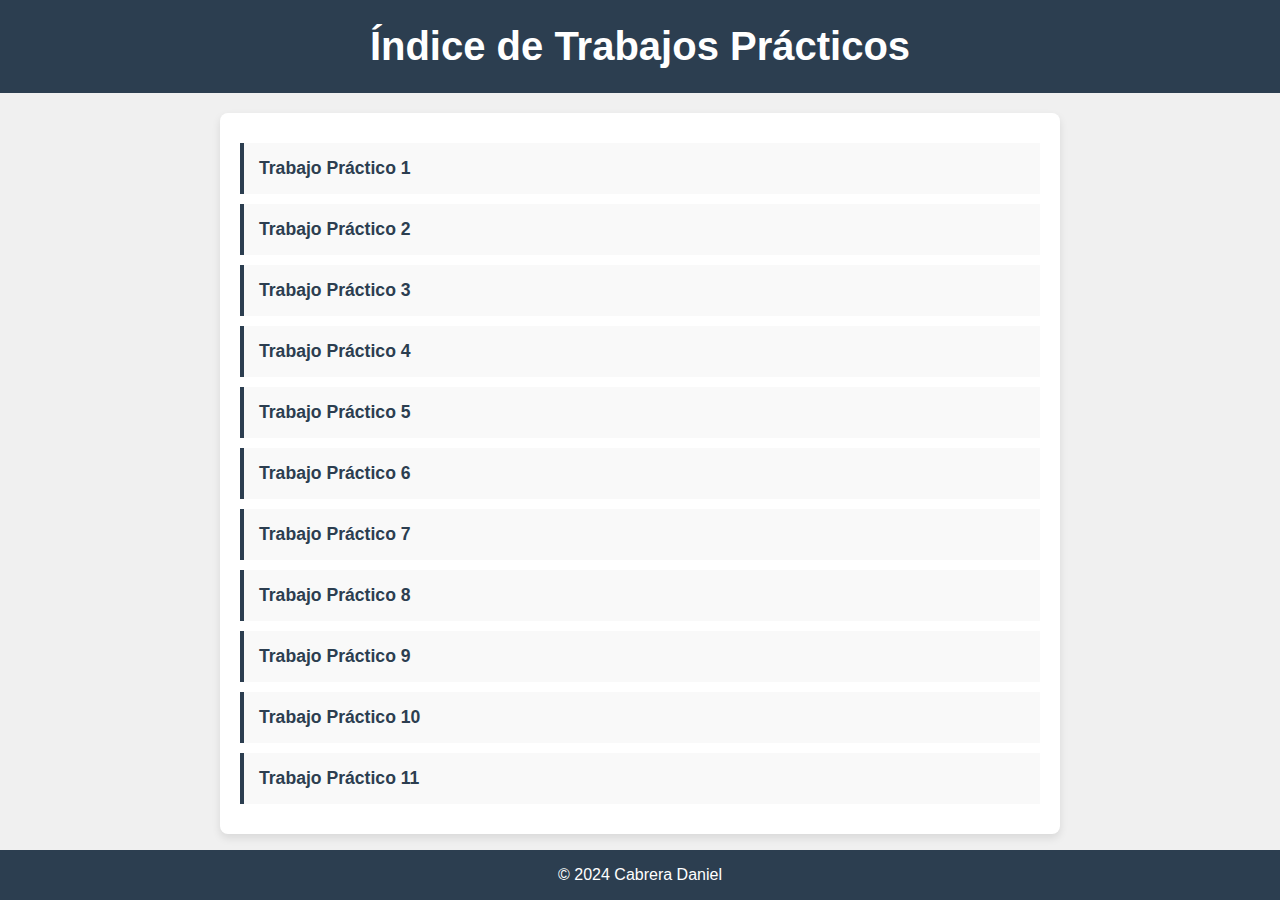
<file: index.html>
<!DOCTYPE html>
<html lang="es">
<head>
    <meta charset="UTF-8">
    <meta name="viewport" content="width=device-width, initial-scale=1.0">
    <title>Índice de Trabajos Prácticos</title>
    <style>
        body {
            font-family: 'Segoe UI', Tahoma, Geneva, Verdana, sans-serif;
            background-color: #f0f0f0;
            margin: 0;
            padding: 0;
            color: #333;
        }
        header {
            background-color: #2c3e50;
            color: white;
            text-align: center;
            padding: 1.5em 0;
        }
        header h1 {
            margin: 0;
            font-size: 2.5em;
        }
        main {
            max-width: 800px;
            margin: 20px auto;
            padding: 20px;
            background: white;
            border-radius: 8px;
            box-shadow: 0 4px 8px rgba(0, 0, 0, 0.1);
        }
        ul {
            list-style-type: none;
            padding: 0;
            margin: 0;
        }
        li {
            margin: 10px 0;
            padding: 15px;
            border-left: 4px solid #2c3e50;
            background: #f9f9f9;
            transition: background 0.3s;
        }
        li:hover {
            background: #e9e9e9;
        }
        a {
            text-decoration: none;
            color: #2c3e50;
            font-weight: bold;
            font-size: 1.1em;
        }
        a:hover {
            text-decoration: underline;
        }
        footer {
            text-align: center;
            padding: 1em 0;
            background-color: #2c3e50;
            color: white;
            position: fixed;
            width: 100%;
            bottom: 0;
        }
    </style>
</head>
<body>
    <header>
        <h1>Índice de Trabajos Prácticos</h1>
    </header>
    <main>
        <ul id="index-list">
            <!-- Aquí puedes agregar tus hipervínculos -->
            <!-- Ejemplo: <li><a href="enlace-del-trabajo">Título del Trabajo</a></li> -->
        </ul>
    </main>
    <footer>
        &copy; 2024 Cabrera Daniel
    </footer>
    <script>
        const trabajos = [
            { titulo: "Trabajo Práctico 1", url: "tp-1/index.html" },
            { titulo: "Trabajo Práctico 2", url: "tp-2/index.html" },
            { titulo: "Trabajo Práctico 3", url: "tp-3/index.html" },
            { titulo: "Trabajo Práctico 4", url: "tp-4/index.html" },
            { titulo: "Trabajo Práctico 5", url: "tp-5/index.html" },
            { titulo: "Trabajo Práctico 6", url: "tp-6/index.html" },
            { titulo: "Trabajo Práctico 7", url: "tp-7/index.html" },
            { titulo: "Trabajo Práctico 8", url: "tp-8/index.html" },
            { titulo: "Trabajo Práctico 9", url: "tp-9/index.html" },
            { titulo: "Trabajo Práctico 10", url: "tp-10/index.html" },
            { titulo: "Trabajo Práctico 11", url: "tp-11/index.html" },

            // Agrega más trabajos aquí
        ];

        const indexList = document.getElementById('index-list');
        trabajos.forEach(trabajo => {
            const listItem = document.createElement('li');
            const link = document.createElement('a');
            link.href = trabajo.url;
            link.textContent = trabajo.titulo;
            listItem.appendChild(link);
            indexList.appendChild(listItem);
        });
    </script>
</body>
</html>
</file>
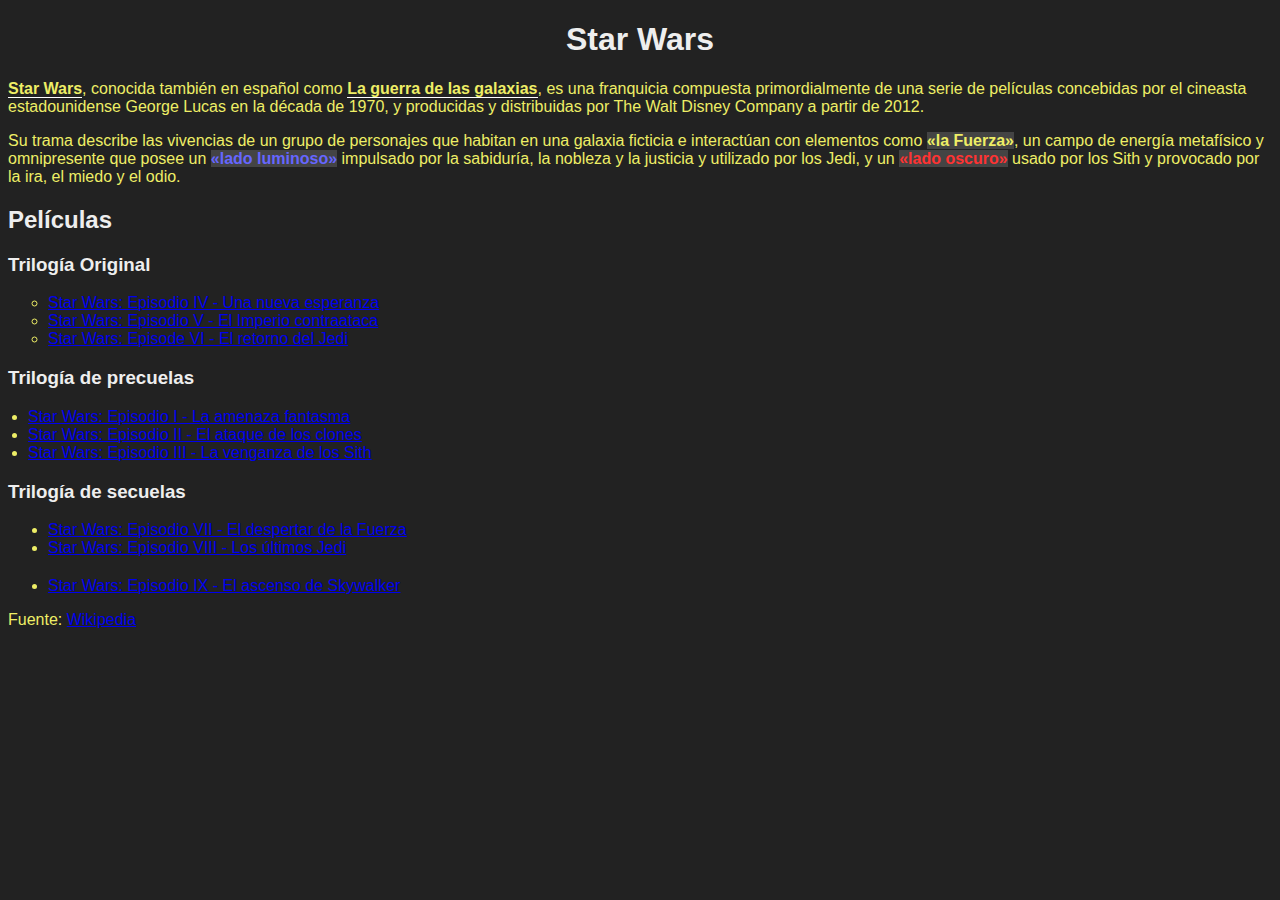
<file: tp-2/index.html>
<!DOCTYPE html>
<html>
<head>
    <meta charset="utf-8">
    <meta name="viewport" content="width=device-width, initial-scale=1">
    <title>TP2 - Selectores CSS</title>
    <style>
        body {
            background-color: #222;
            color: #ee6;
            font-family: sans-serif;
        }
        h1 {
            text-align: center;
        }
        h1, h2, h3 {
            color: #eee;
        }
        strong {
            border-bottom: 1px solid white;
        }
        .the-force {
            background-color: #444;
            font-weight: bold;
        }
        .the-force.light-side {
            color: #66f;
        }
        .the-force.dark-side {
            color: #f33;
        }
        #og-trilogy {
            list-style-type: circle;
        }
        .movies-list:nth-of-type(2) {
            padding-left: 20px;
        }
        .movies-list:nth-of-type(3) li:last-child {
            margin-top: 20px;
        }
    </style>
</head>
<body>
    <h1>Star Wars</h1>
    <p><strong>Star Wars</strong>, conocida también en español como <strong>La guerra de las galaxias</strong>, es una franquicia compuesta primordialmente de una serie de películas concebidas por el cineasta estadounidense George Lucas en la década de 1970, y producidas y distribuidas por <a>The Walt Disney Company</a> a partir de 2012.</p>
    <p>Su trama describe las vivencias de un grupo de personajes que habitan en una galaxia ficticia e interactúan con elementos como <span class="the-force">«la Fuerza»</span>, un campo de energía metafísico y omnipresente que posee un <span class="the-force light-side">«lado luminoso»</span> impulsado por la sabiduría, la nobleza y la justicia y utilizado por los Jedi, y un <span class="the-force dark-side">«lado oscuro»</span> usado por los Sith y provocado por la ira, el miedo y el odio.</p>
    <h2>Películas</h2>
    <h3>Trilogía Original</h3>
    <ul id="og-trilogy" class="movies-list">
        <li><a href="https://es.wikipedia.org/wiki/Star_Wars:_Episodio_IV_-_Una_nueva_esperanza">Star Wars: Episodio IV - Una nueva esperanza</a></li>
        <li><a href="https://es.wikipedia.org/wiki/Star_Wars:_Episodio_V_-_El_Imperio_contraataca">Star Wars: Episodio V - El Imperio contraataca</a></li>
        <li><a href="https://es.wikipedia.org/wiki/Star_Wars:_Episode_VI_-_Return_of_the_Jedi">Star Wars: Episode VI - El retorno del Jedi</a></li>
    </ul>
    <h3>Trilogía de precuelas</h3>
    <ul class="movies-list">
        <li><a href="https://es.wikipedia.org/wiki/Star_Wars:_Episodio_I_-_La_amenaza_fantasma">Star Wars: Episodio I - La amenaza fantasma</a></li>
        <li><a href="https://es.wikipedia.org/wiki/Star_Wars:_Episodio_II_-_El_ataque_de_los_clones">Star Wars: Episodio II - El ataque de los clones</a></li>
        <li><a href="https://es.wikipedia.org/wiki/Star_Wars:_Episodio_III_-_La_venganza_de_los_Sith">Star Wars: Episodio III - La venganza de los Sith</a></li>
    </ul>
    <h3>Trilogía de secuelas</h3>
    <ul class="movies-list">
        <li><a href="https://es.wikipedia.org/wiki/Star_Wars:_Episodio_VII_-_El_despertar_de_la_Fuerza">Star Wars: Episodio VII - El despertar de la Fuerza</a></li>
        <li><a href="https://es.wikipedia.org/wiki/Star_Wars:_Episodio_VIII_-_Los_últimos_Jedi">Star Wars: Episodio VIII - Los últimos Jedi</a></li>
        <li><a href="https://es.wikipedia.org/wiki/Star_Wars:_Episodio_IX_-_El_ascenso_de_Skywalker">Star Wars: Episodio IX - El ascenso de Skywalker</a></li>
    </ul>
    <p>Fuente: <a href="https://es.wikipedia.org/wiki/Star_Wars">Wikipedia</a></p>
</body>
</html>
</file>
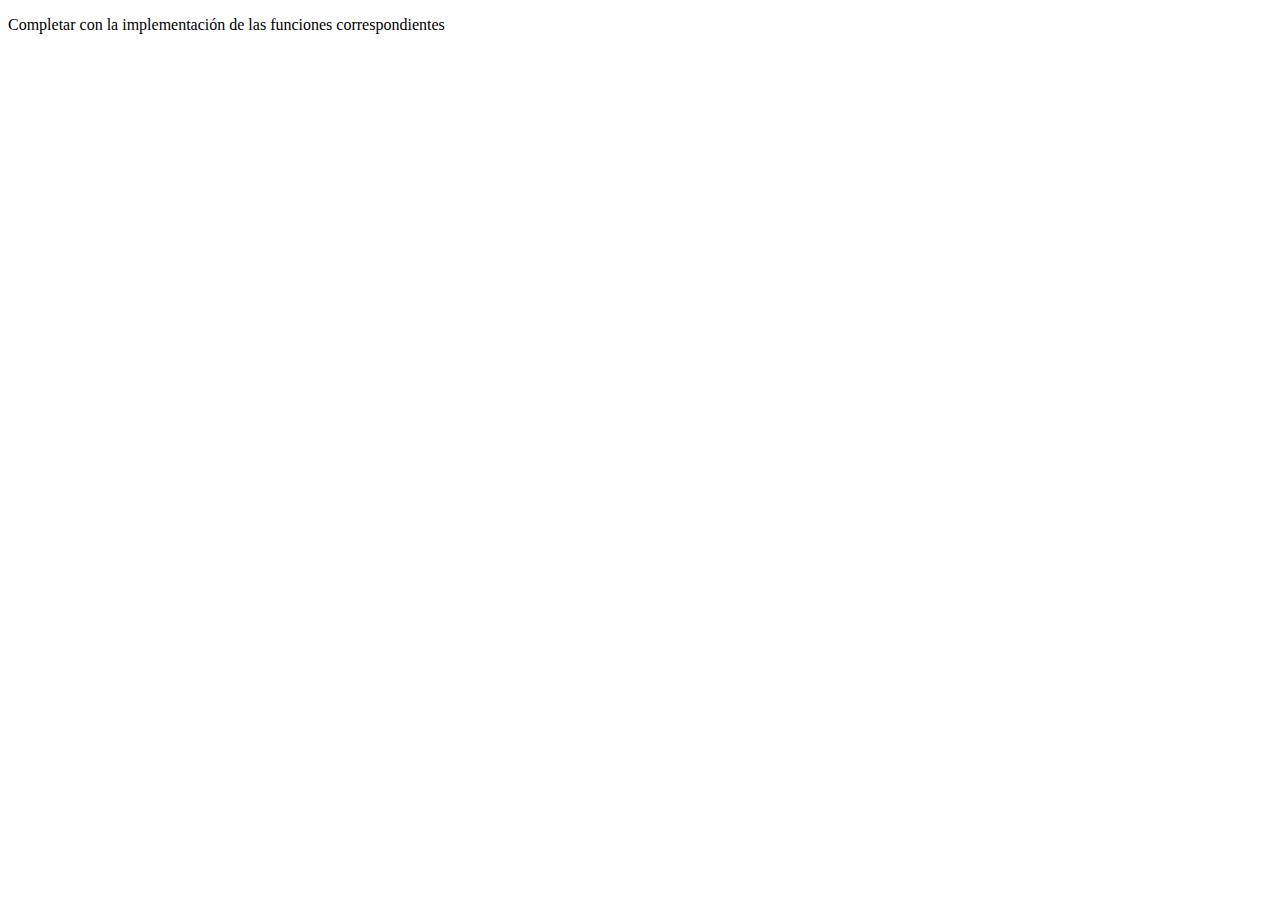
<file: tp-7/index.html>
<!DOCTYPE html>
<html>
<head>
    <meta charset="utf-8">
    <meta name="viewport" content="width=device-width, initial-scale=1">
    <title>TP-7: Funciones en JavaScript</title>
</head>
<body>
    <p>Completar con la implementación de las funciones correspondientes</p>
    <script type="text/javascript">

        function suma(num1, num2) {
            return num1 + num2;
        }

        console.log("suma(2,3): ", suma(2,3));


        const elevarAlCubo = function(num) {
            return num ** 3;
        };

        console.log("elevarAlCubo(3): ", elevarAlCubo(3));


        const restoDivisionEntera = (dividendo, divisor) => {
            return dividendo % divisor;
        };

        console.log("restoDivisionEntera(3,2): ", restoDivisionEntera(3,2));


        
        function numeroPi() {
            return Math.PI;
        }

        console.log("numeroPi(): ", numeroPi());


        const numeroRandom = function() {
            return Math.random();
        };

        console.log("numeroRandom(): ", numeroRandom());


        const mejorNumeroRandom = (min, max) => {
            return Math.floor(Math.random() * (max - min + 1)) + min;
        };

        console.log("mejorNumeroRandom(1,6): ", mejorNumeroRandom(1,6));


        function transformarMayuscula(palabra) {
            return palabra.toUpperCase();
        }

        console.log("transformarMayuscula(\"Plataformas Móviles\"): ", transformarMayuscula("Plataformas Móviles"));


        const primeraLetra = function(palabra) {
            return palabra.charAt(0);
        };

        console.log("primeraLetra(\"Plataformas\"): ", primeraLetra("Plataformas"));


        const ultimaLetra = palabra => {
            return palabra.charAt(palabra.length - 1);
        };

        console.log("ultimaLetra(\"Plataformas\"): ", ultimaLetra("Plataformas"));


        function primeraLetraMayuscula(palabra) {
            return palabra.charAt(0).toUpperCase() + palabra.slice(1);
        }

        console.log("primeraLetraMayuscula(\"plataformas\"): ", primeraLetraMayuscula("plataformas"));


        const palabraAListaDeLetras = function(palabra) {
            return palabra.split('');
        };

        console.log("palabraAListaDeLetras(\"hola\"): ", palabraAListaDeLetras("hola"));


        const listadoDeLetrasAPalabra = lista => {
            return lista.join('');
        };

        console.log("listadoDeLetrasAPalabra([\"h\", \"o\", \"l\", \"a\"]): ", listadoDeLetrasAPalabra(["h", "o", "l", "a"]));


        function palabraInvertida(palabra) {
            return palabra.split('').reverse().join('');
        }

        console.log("palabraInvertida(\"hola\"): ", palabraInvertida("hola"));

    </script>
</body>
</html>
</file>
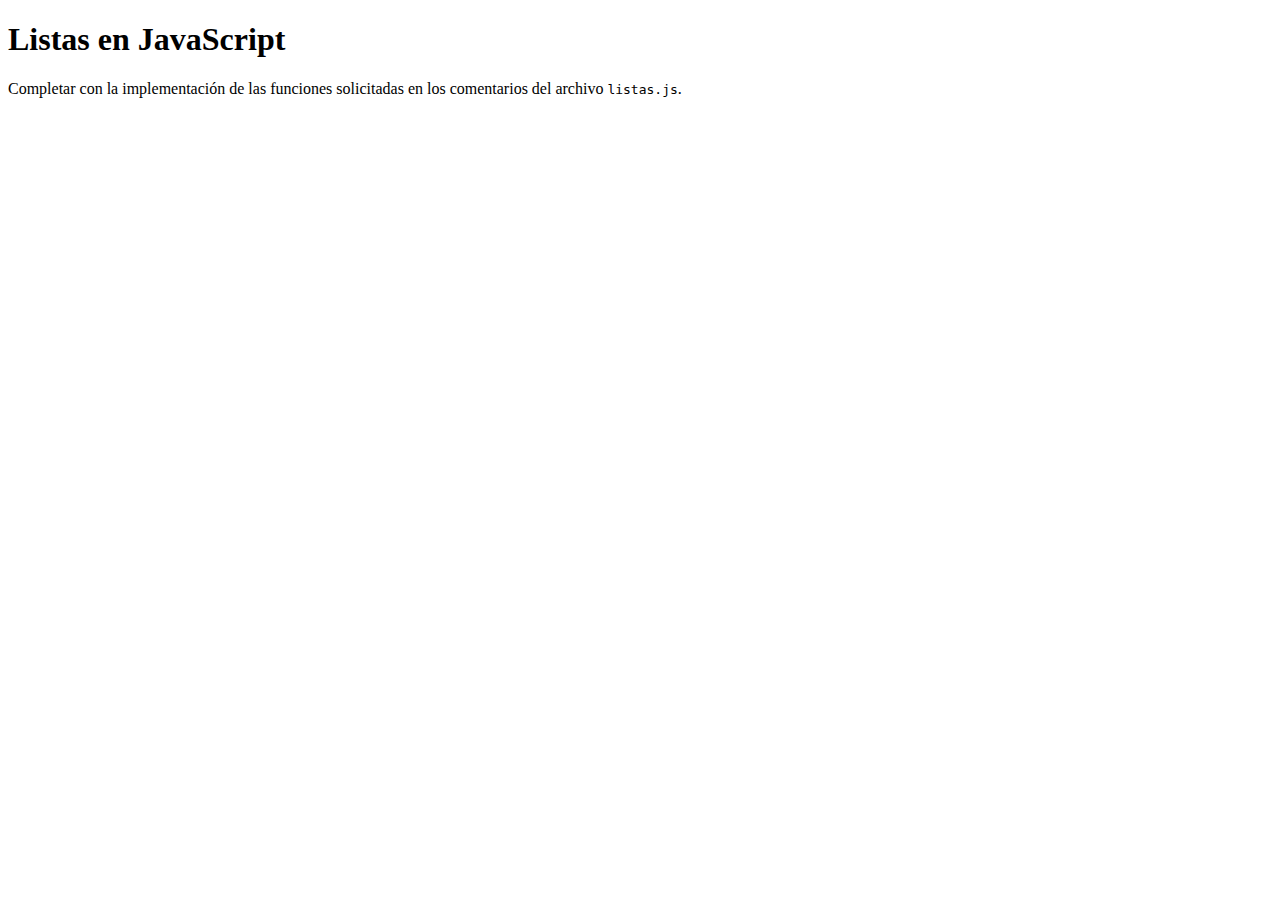
<file: tp-8/index.html>
<!DOCTYPE html>
<html>
<head>
    <meta charset="utf-8">
    <meta name="viewport" content="width=device-width, initial-scale=1">
    <title>Listas en JavaScript</title>
</head>
<body>
    <h1>Listas en JavaScript</h1>
    <p>Completar con la implementación de las funciones solicitadas en los comentarios del archivo <code>listas.js</code>.</p>
    
    <script>
        // Aquí va el contenido de listas.js

        var listaNumerosEjemplo = [2,4,6,-1,5,-4,0];

        /**
         * 01 - invertirLista
         * 
         * Recibe
         * - `listaDeNumeros`: una lista (array) de números.
         * 
         * Retorna: 
         * - una lista de números con los mismos elementos pero en orden inverso al que fueron recibidos.
         * 
         * Ejemplos:
         * - invertirLista([2,3,4]) retorna [4,3,2]
         */
        function invertirLista(listaDeNumeros) {
            return listaDeNumeros.slice().reverse();
        }
        console.log("invertirLista([2,3,4]): ", invertirLista([2,3,4]));


        /**
         * 02 - calcularPromedio
         * 
         * Recibe
         * - `listaDeNumeros`: una lista (array) de números.
         * 
         * Retorna: 
         * - un numero, con el valor calculado de promedio para los números en la lista recibida.
         * 
         * Ejemplos:
         * - calcularPromedio([2,3,4]) retorna 3
         */
        function calcularPromedio(listaDeNumeros) {
            if (listaDeNumeros.length === 0) return 0;
            const suma = listaDeNumeros.reduce((acumulador, numero) => acumulador + numero, 0);
            return suma / listaDeNumeros.length;
        }
        console.log("calcularPromedio([2,3,4]): ", calcularPromedio([2,3,4]));
        console.log("calcularPromedio(listaNumerosEjemplo): ", calcularPromedio(listaNumerosEjemplo));


        /**
         * 03 - crearListaDeNumeros
         * 
         * Recibe
         * - `inicio`: un número, con el valor inicial de la lista
         * - `fin`: un número, con el valor final de la lista
         * 
         * Retorna: 
         * - una lista (array) con valores numéricos en secuencia, desde `inicio` hasta `fin`.
         * 
         * Ejemplos:
         * - crearListaDeNumeros(1,5) retorna [1,2,3,4,5]
         * - crearListaDeNumeros(3,6) retorna [3,4,5,6]
         * - crearListaDeNumeros(2,2) retorna [2]
         */
        function crearListaDeNumeros(inicio, fin) {
            if (inicio > fin) return [];
            return Array.from({length: fin - inicio + 1}, (_, index) => inicio + index);
        }
        console.log("crearListaDeNumeros(2,5): ", crearListaDeNumeros(2,5));


        /**
         * 04 - ordenarDeMayorAMenor
         * 
         * Recibe
         * - `listaDeNumeros`: una lista (array) de números.
         * 
         * Retorna: 
         * - una lista de números con los mismos elementos pero en orden decreciente (de mayor a menor).
         * 
         * Ejemplos:
         * - ordenarDeMayorAMenor([2,-1,4]) retorna [4,2,-1]
         */
        function ordenarDeMayorAMenor(listaDeNumeros) {
            return listaDeNumeros.slice().sort((a, b) => b - a);
        }
        console.log("ordenarDeMayorAMenor([2,3,4]): ", ordenarDeMayorAMenor([2,3,4]));
        console.log("ordenarDeMayorAMenor(listaNumerosEjemplo): ", ordenarDeMayorAMenor(listaNumerosEjemplo));


        /**
         * 05 - encontrarNumeroMayor
         * 
         * Recibe
         * - `listaDeNumeros`: una lista (array) de números.
         * 
         * Retorna: 
         * - un numero, con el valor del numero más grande contenido en la lista recibida.
         * 
         * Ejemplos:
         * - encontrarNumeroMayor([2,3,4]) retorna 4
         */
        function encontrarNumeroMayor(listaDeNumeros) {
            return Math.max(...listaDeNumeros);
        }
        console.log("encontrarNumeroMayor([2,3,4]): ", encontrarNumeroMayor([2,3,4]));
        console.log("encontrarNumeroMayor(listaNumerosEjemplo): ", encontrarNumeroMayor(listaNumerosEjemplo));


        /**
         * 06 - ordenarPalabrasPorLongitud
         * 
         * Recibe
         * - `listaDePalabras`: una lista (array) de palabras (string).
         * 
         * Retorna: 
         * - una lista (array) de palabras (string), con los mismos valores que la lista recibida pero ordenados de manera creciente de acuerdo a su cantidad de caracteres.
         * 
         * Ejemplos:
         * - ordenarPalabrasPorLongitud(['abc', 'a', 'ab']) retorna ['a', 'ab', 'abc']
         */
        function ordenarPalabrasPorLongitud(listaDePalabras) {
            return listaDePalabras.slice().sort((a, b) => a.length - b.length);
        }
        console.log("ordenarPalabrasPorLongitud(['abc', 'a', 'ab']): ", ordenarPalabrasPorLongitud(['abc', 'a', 'ab']));


        /**
         * 07 - encontrarPalabraMasCorta
         * 
         * Recibe
         * - `listaDePalabras`: una lista (array) de palabras (string).
         * 
         * Retorna: 
         * - una palabras (string) que dentro del listado tenga la menor cantidad de caracteres de longitud. En caso de que haya varias palabras con la misma longitud, se puede devolver la primera encontrada.
         * 
         * Ejemplos:
         * - encontrarPalabraMasCorta(['abc', 'a', 'ab', 'c']) retorna 'a'
         */
        function encontrarPalabraMasCorta(listaDePalabras) {
            return listaDePalabras.reduce((palabraMenor, palabraActual) => palabraActual.length < palabraMenor.length ? palabraActual : palabraMenor);
        }
        console.log("encontrarPalabraMasCorta(['abc', 'a', 'ab']): ", encontrarPalabraMasCorta(['abc', 'a', 'ab']));


        /**
         * 08 - filtrarSoloPositivos
         * 
         * Recibe
         * - `listaDeNumeros`: una lista (array) de números.
         * 
         * Retorna: 
         * - una lista (array) de números, conteniendo sólo los valores positivos de la lista de números recibida.
         * 
         * Ejemplos:
         * - filtrarSoloPositivos([1,-1,2]) retorna [1,2]
         */
        function filtrarSoloPositivos(listaDeNumeros) {
            return listaDeNumeros.filter(numero => numero > 0);
        }
        console.log("filtrarSoloPositivos([1,-1,0]): ", filtrarSoloPositivos([1,-1,0]));
        console.log("filtrarSoloPositivos(listaNumerosEjemplo): ", filtrarSoloPositivos(listaNumerosEjemplo));


        /**
         * 09 - contarAprobados
         * 
         * Recibe
         * - `listaDeNotas`: una lista (array) de números con valores entre 1 y 10.
         * 
         * Retorna: 
         * - un numero, con la cantidad de notas que superan el criterio de aprobación.
         * 
         * Ejemplos:
         * - contarAprobados([10,2,9]) retorna 2
         */
        function contarAprobados(listaDeNotas) {
            return listaDeNotas.filter(nota => nota >= 6).length;
        }
        console.log("contarAprobados([10, 4, 6, 7, 1, 9]): ", contarAprobados([10, 4, 6, 7, 1, 9]));


        /**
         * 10 - filtrarSoloTruthy
         * 
         * Recibe
         * - `listaDeValores`: una lista (array) de valores de distintos tipos.
         * 
         * Retorna: 
         * - una lista (array) conteniendo sólo los valores que son considerados 'truthy' por el lenguaje JavaScript
         * 
         * Ejemplos:
         * - filtrarSoloTruthy(["Hola", "", 0, 1]) retorna ["Hola", 1]
         */
        function filtrarSoloTruthy(listaDeValores) {
            return listaDeValores.filter(valor => Boolean(valor));
        }
        console.log("filtrarSoloTruthy(): ", filtrarSoloTruthy(["Hola", "", null, 1, 0, -1, undefined, [], {}]));


        /**
         * 11 - enumerarLista
         * Recibe
         * - `listaDePalabras`: una lista (array) de palabras (strings).
         * 
         * Retorna: 
         * - Una oración (string), donde se enumeran cada una de las palabras recibidas en la lista.
         * - Bonus: una oración correctamente formada debería empezar en mayúscula, terminar con punto, y además el ultimo elemento de enumeración deberia estar separado con "y".
         * 
         * Ejemplos:
         * - enumerarLista(["Han", "Leia", "Luke", "Yoda"]) "Han, Leia, Luke y Yoda."
         */
        function enumerarLista(listaDePalabras) {
            if (listaDePalabras.length === 0) return '';

            let enumeracion = listaDePalabras.join(', ');
            if (listaDePalabras.length > 1) {
                const ultimoComa = enumeracion.lastIndexOf(',');
                enumeracion = enumeracion.substring(0, ultimoComa) + ' y' + enumeracion.substring(ultimoComa + 1);
            }
            return enumeracion + '.';
        }
        console.log("enumerarLista(): ", enumerarLista(["Han", "Leia", "Luke", "Yoda"]));
    </script>
</body>
</html>
</file>
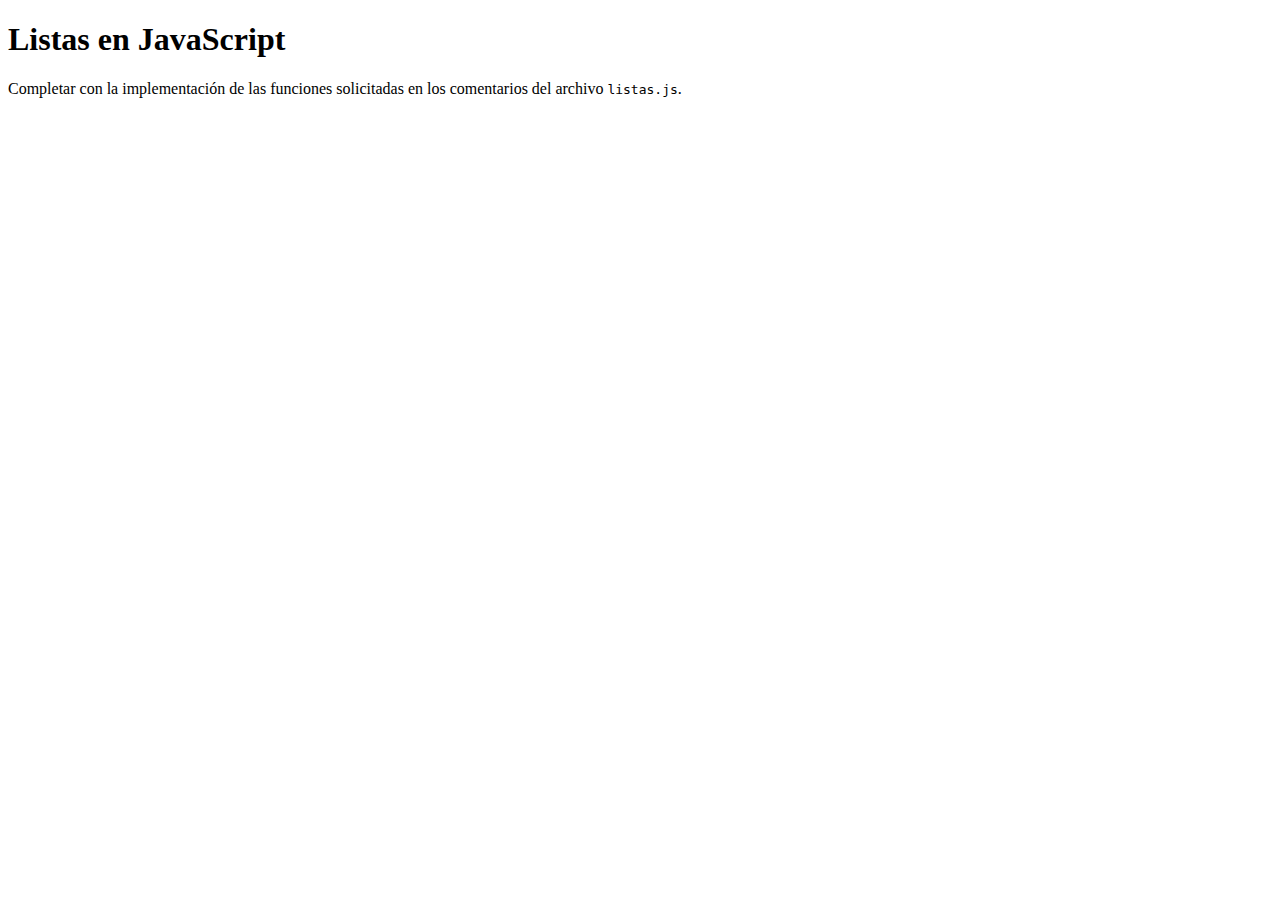
<file: tp-9/index.html>
<!DOCTYPE html>
<html>
<head>
    <meta charset="utf-8">
    <meta name="viewport" content="width=device-width, initial-scale=1">
    <title>Listas en JavaScript</title>
</head>
<body>
    <h1>Listas en JavaScript</h1>
    <p>Completar con la implementación de las funciones solicitadas en los comentarios del archivo <code>listas.js</code>.</p>
    
    <script>
        var listaNumerosEjemplo = [2, 4, 6, -1, 5, -4, 0];

        /**
         * 01 - invertirLista
         * 
         * Recibe
         * - `listaDeNumeros`: una lista (array) de números.
         * 
         * Retorna: 
         * - una lista de números con los mismos elementos pero en orden inverso al que fueron recibidos.
         * 
         * Ejemplos:
         * - invertirLista([2,3,4]) retorna [4,3,2]
         */
        function invertirLista(listaDeNumeros) {
            return listaDeNumeros.slice().reverse();
        }
        console.log("invertirLista([2,3,4]): ", invertirLista([2, 3, 4]));


        /**
         * 02 - calcularPromedio
         * 
         * Recibe
         * - `listaDeNumeros`: una lista (array) de números.
         * 
         * Retorna: 
         * - un numero, con el valor calculado de promedio para los números en la lista recibida.
         * 
         * Ejemplos:
         * - calcularPromedio([2,3,4]) retorna 3
         */
        function calcularPromedio(listaDeNumeros) {
            if (listaDeNumeros.length === 0) return 0;
            const suma = listaDeNumeros.reduce((acumulador, numero) => acumulador + numero, 0);
            return suma / listaDeNumeros.length;
        }
        console.log("calcularPromedio([2,3,4]): ", calcularPromedio([2, 3, 4]));
        console.log("calcularPromedio(listaNumerosEjemplo): ", calcularPromedio(listaNumerosEjemplo));


        /**
         * 03 - crearListaDeNumeros
         * 
         * Recibe
         * - `inicio`: un número, con el valor inicial de la lista
         * - `fin`: un número, con el valor final de la lista
         * 
         * Retorna: 
         * - una lista (array) con valores numéricos en secuencia, desde `inicio` hasta `fin`.
         * 
         * Ejemplos:
         * - crearListaDeNumeros(1,5) retorna [1,2,3,4,5]
         * - crearListaDeNumeros(3,6) retorna [3,4,5,6]
         * - crearListaDeNumeros(2,2) retorna [2]
         */
        function crearListaDeNumeros(inicio, fin) {
            if (inicio > fin) return [];
            return Array.from({ length: fin - inicio + 1 }, (_, index) => inicio + index);
        }
        console.log("crearListaDeNumeros(2,5): ", crearListaDeNumeros(2, 5));


        /**
         * 04 - ordenarDeMayorAMenor
         * 
         * Recibe
         * - `listaDeNumeros`: una lista (array) de números.
         * 
         * Retorna: 
         * - una lista de números con los mismos elementos pero en orden decreciente (de mayor a menor).
         * 
         * Ejemplos:
         * - ordenarDeMayorAMenor([2,-1,4]) retorna [4,2,-1]
         */
        function ordenarDeMayorAMenor(listaDeNumeros) {
            return listaDeNumeros.slice().sort((a, b) => b - a);
        }
        console.log("ordenarDeMayorAMenor([2,3,4]): ", ordenarDeMayorAMenor([2, 3, 4]));
        console.log("ordenarDeMayorAMenor(listaNumerosEjemplo): ", ordenarDeMayorAMenor(listaNumerosEjemplo));


        /**
         * 05 - encontrarNumeroMayor
         * 
         * Recibe
         * - `listaDeNumeros`: una lista (array) de números.
         * 
         * Retorna: 
         * - un numero, con el valor del numero más grande contenido en la lista recibida.
         * 
         * Ejemplos:
         * - encontrarNumeroMayor([2,3,4]) retorna 4
         */
        function encontrarNumeroMayor(listaDeNumeros) {
            return Math.max(...listaDeNumeros);
        }
        console.log("encontrarNumeroMayor([2,3,4]): ", encontrarNumeroMayor([2, 3, 4]));
        console.log("encontrarNumeroMayor(listaNumerosEjemplo): ", encontrarNumeroMayor(listaNumerosEjemplo));


        /**
         * 06 - ordenarPalabrasPorLongitud
         * 
         * Recibe
         * - `listaDePalabras`: una lista (array) de palabras (string).
         * 
         * Retorna: 
         * - una lista (array) de palabras (string), con los mismos valores que la lista recibida pero ordenados de manera creciente de acuerdo a su cantidad de caracteres.
         * 
         * Ejemplos:
         * - ordenarPalabrasPorLongitud(['abc', 'a', 'ab']) retorna ['a', 'ab', 'abc']
         */
        function ordenarPalabrasPorLongitud(listaDePalabras) {
            return listaDePalabras.slice().sort((a, b) => a.length - b.length);
        }
        console.log("ordenarPalabrasPorLongitud(['abc', 'a', 'ab']): ", ordenarPalabrasPorLongitud(['abc', 'a', 'ab']));


        /**
         * 07 - encontrarPalabraMasCorta
         * 
         * Recibe
         * - `listaDePalabras`: una lista (array) de palabras (string).
         * 
         * Retorna: 
         * - una palabras (string) que dentro del listado tenga la menor cantidad de caracteres de longitud. En caso de que haya varias palabras con la misma longitud, se puede devolver la primera encontrada.
         * 
         * Ejemplos:
         * - encontrarPalabraMasCorta(['abc', 'a', 'ab', 'c']) retorna 'a'
         */
        function encontrarPalabraMasCorta(listaDePalabras) {
            return listaDePalabras.reduce((palabraMenor, palabraActual) => palabraActual.length < palabraMenor.length ? palabraActual : palabraMenor);
        }
        console.log("encontrarPalabraMasCorta(['abc', 'a', 'ab']): ", encontrarPalabraMasCorta(['abc', 'a', 'ab']));


        /**
         * 08 - filtrarSoloPositivos
         * 
         * Recibe
         * - `listaDeNumeros`: una lista (array) de números.
         * 
         * Retorna: 
         * - una lista (array) de números, conteniendo sólo los valores positivos de la lista de números recibida.
         * 
         * Ejemplos:
         * - filtrarSoloPositivos([1,-1,2]) retorna [1,2]
         */
        function filtrarSoloPositivos(listaDeNumeros) {
            return listaDeNumeros.filter(numero => numero > 0);
        }
        console.log("filtrarSoloPositivos([1,-1,0]): ", filtrarSoloPositivos([1, -1, 0]));
        console.log("filtrarSoloPositivos(listaNumerosEjemplo): ", filtrarSoloPositivos(listaNumerosEjemplo));


        /**
         * 09 - contarAprobados
         * 
         * Recibe
         * - `listaDeNotas`: una lista (array) de números con valores entre 1 y 10.
         * 
         * Retorna: 
         * - un numero, con la cantidad de notas que superan el criterio de aprobación.
         * 
         * Ejemplos:
         * - contarAprobados([10,2,9]) retorna 2
         */
        function contarAprobados(listaDeNotas) {
            return listaDeNotas.filter(nota => nota >= 6).length;
        }
        console.log("contarAprobados([10, 4, 6, 7, 1, 9]): ", contarAprobados([10, 4, 6, 7, 1, 9]));


        /**
         * 10 - filtrarSoloTruthy
         * 
         * Recibe
         * - `listaDeValores`: una lista (array) de valores de distintos tipos.
         * 
         * Retorna: 
         * - una lista (array) conteniendo sólo los valores que son considerados 'truthy' por el lenguaje JavaScript
         * 
         * Ejemplos:
         * - filtrarSoloTruthy(["Hola", "", 0, 1]) retorna ["Hola", 1]
         */
        function filtrarSoloTruthy(listaDeValores) {
            return listaDeValores.filter(valor => Boolean(valor));
        }
        console.log("filtrarSoloTruthy(): ", filtrarSoloTruthy(["Hola", "", null, 1, 0, -1, undefined, [], {}]));


        /**
         * 11 - enumerarLista
         * Recibe
         * - `listaDePalabras`: una lista (array) de palabras (strings).
         * 
         * Retorna: 
         * - Una oración (string), donde se enumeran cada una de las palabras recibidas en la lista.
         * - Bonus: una oración correctamente formada debería empezar en mayúscula, terminar con punto, y además el ultimo elemento de enumeración deberia estar separado con "y".
         * 
         * Ejemplos:
         * - enumerarLista(["Han", "Leia", "Luke", "Yoda"]) "Han, Leia, Luke y Yoda."
         */
        function enumerarLista(listaDePalabras) {
            if (listaDePalabras.length === 0) return '';

            let enumeracion = listaDePalabras.join(', ');
            if (listaDePalabras.length > 1) {
                const ultimoComa = enumeracion.lastIndexOf(',');
                enumeracion = enumeracion.substring(0, ultimoComa) + ' y' + enumeracion.substring(ultimoComa + 1);
            }
            return enumeracion + '.';
        }
        console.log("enumerarLista(): ", enumerarLista(["Han", "Leia", "Luke", "Yoda"]));
    </script>
</body>
</html>
</file>
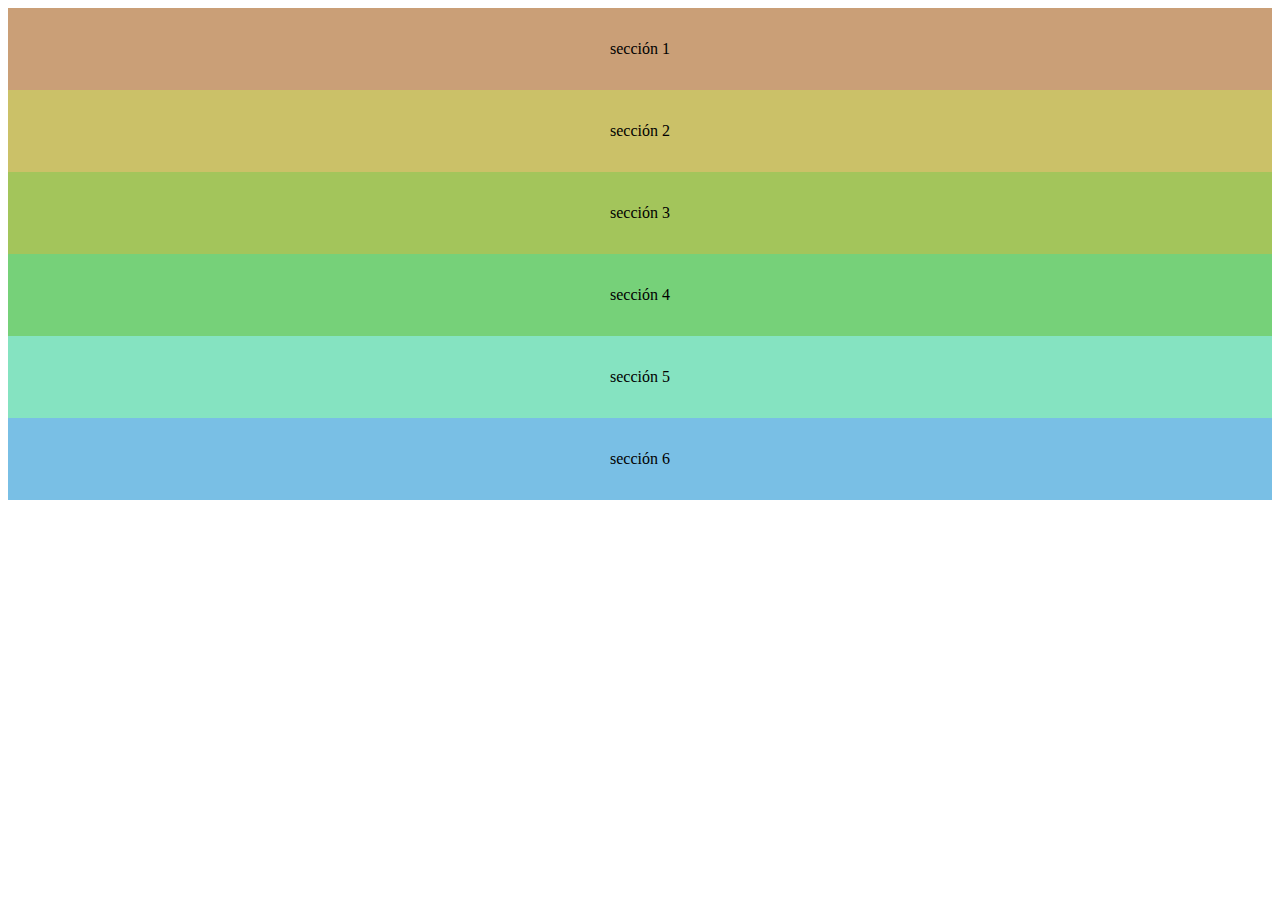
<file: tp-5/layout-1.html>
<!DOCTYPE html>
<html lang="es">
<head>
    <link href="https://cdn.jsdelivr.net/npm/bootstrap@5.3.0/dist/css/bootstrap.min.css" rel="stylesheet" integrity="sha384-9ndCyUaIbzAi2FUVXJi0CjmCapSmO7SnpJef0486qhLnuZ2cdeRhO02iuK6FUUVM" crossorigin="anonymous">

    <meta charset="UTF-8">
    <meta http-equiv="X-UA-Compatible" content="IE=edge">
    <meta name="viewport" content="width=device-width, initial-scale=1.0">
    <title>Layout N</title>
    <style>
        .content {padding: 2em 0.5em; text-align: center;}
        .s1 {background-color: #ca9f77;}
        .s2 {background-color: #cbc168;}
        .s3 {background-color: #a3c55b;}
        .s4 {background-color: #76d179;}
        .s5 {background-color: #85e3c1;}
        .s6 {background-color: #79bfe5;}
    </style>
</head>
<body>

    <div class="container-sm g-0">
        <div class="row g-0">
            <div class="col-12 col-sm-6 col-md-4">
                <div class="content s1">sección 1</div>
            </div>  
            
            <div class="col-12 col-sm-6 col-md-4">
                <div class="content s2">sección 2</div>
            </div>
            <div class="col-12 col-sm-6 col-md-4">
                <div class="content s3">sección 3</div>
            </div>
            <div class="col-12 col-sm-6 col-md-4">
                <div class="content s4">sección 4</div>
            </div>
            <div class="col-12 col-sm-6 col-md-4">   
                <div class="content s5">sección 5</div>
            </div>
            <div class="col-12 col-sm-6 col-md-4">
                <div class="content s6">sección 6</div>
            </div>
        </div>
    </div>
    <script src="https://cdn.jsdelivr.net/npm/bootstrap@5.3.0/dist/js/bootstrap.bundle.min.js" integrity="sha384-geWF76RCwLtnZ8qwWowPQNguL3RmwHVBC9FhGdlKrxdiJJigb/j/68SIy3Te4Bkz" crossorigin="anonymous"></script>

</body>
</html>
</file>
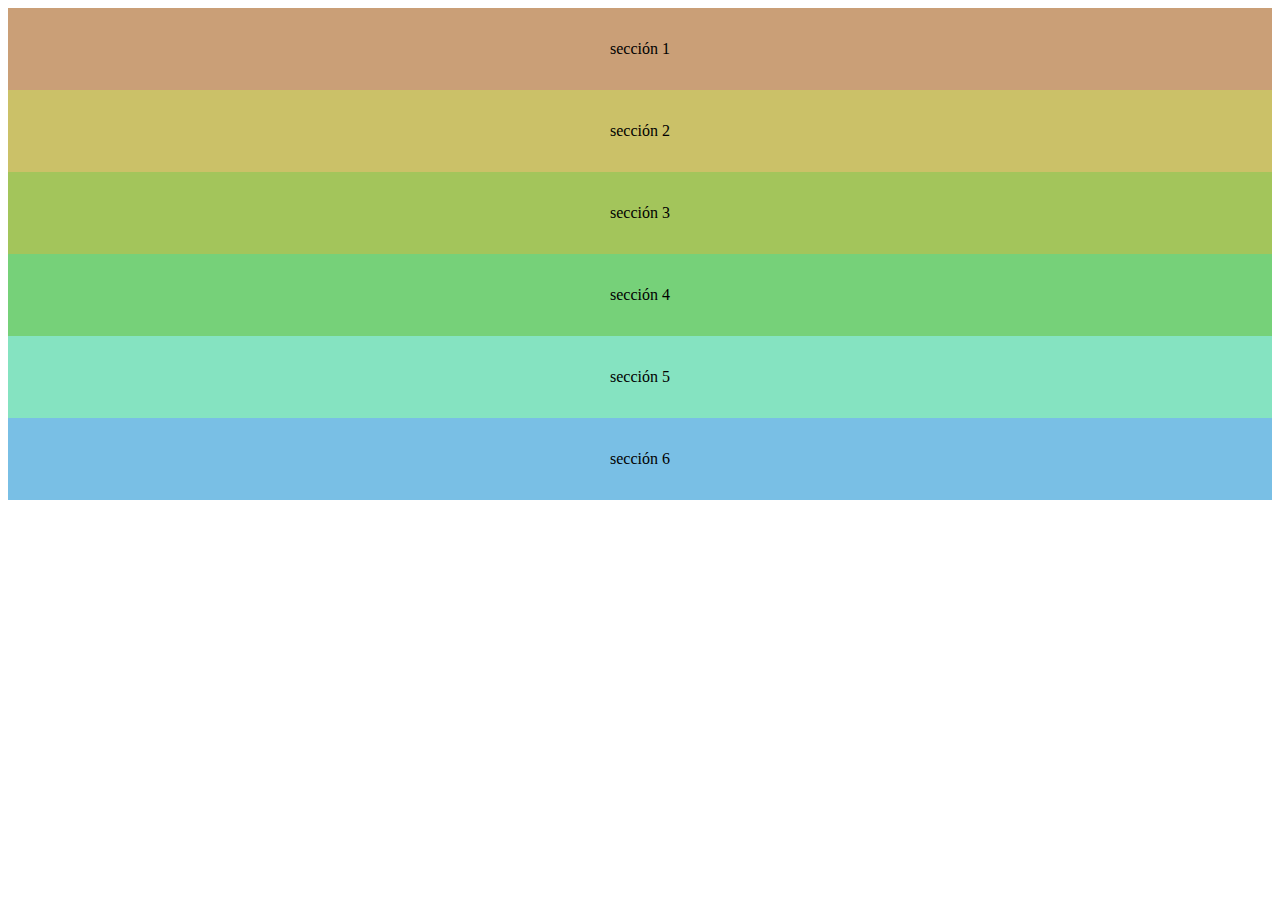
<file: tp-5/layout-2.html>
<!DOCTYPE html>
<html lang="es">
<head>
    <link href="https://cdn.jsdelivr.net/npm/bootstrap@5.3.0/dist/css/bootstrap.min.css" rel="stylesheet" integrity="sha384-9ndCyUaIbzAi2FUVXJi0CjmCapSmO7SnpJef0486qhLnuZ2cdeRhO02iuK6FUUVM" crossorigin="anonymous">

    <meta charset="UTF-8">
    <meta http-equiv="X-UA-Compatible" content="IE=edge">
    <meta name="viewport" content="width=device-width, initial-scale=1.0">
    <title>Layout N</title>
    <style>
        .content {padding: 2em 0.5em; text-align: center;}
        .s1 {background-color: #ca9f77;}
        .s2 {background-color: #cbc168;}
        .s3 {background-color: #a3c55b;}
        .s4 {background-color: #76d179;}
        .s5 {background-color: #85e3c1;}
        .s6 {background-color: #79bfe5;}
    </style>
</head>
<body>

    <div class="container-sm g-0">
        <div class="row g-0">
            <div class="col-12 col-sm-6 col-md-6">
                <div class="content s1">sección 1</div>
            </div>  
            <div class="col-sm-6 ">
            </div>  
            <div class="col-12 col-sm-4 col-md-3">
                <div class="content s2">sección 2</div>
            </div>
            <div class="col-12 col-sm-4 col-md-6">
                <div class="content s3">sección 3</div>
            </div>
            <div class="col-12 col-sm-4 col-md-3">
                <div class="content s4">sección 4</div>
            </div>
            <div class="col-6 col-sm-6 col-md-6">   
                <div class="content s5">sección 5</div>
            </div>
            <div class="col-6">
                <div class="content s6">sección 6</div>
            </div>
        </div>
    </div>
    <script src="https://cdn.jsdelivr.net/npm/bootstrap@5.3.0/dist/js/bootstrap.bundle.min.js" integrity="sha384-geWF76RCwLtnZ8qwWowPQNguL3RmwHVBC9FhGdlKrxdiJJigb/j/68SIy3Te4Bkz" crossorigin="anonymous"></script>

</body>
</html>
</file>
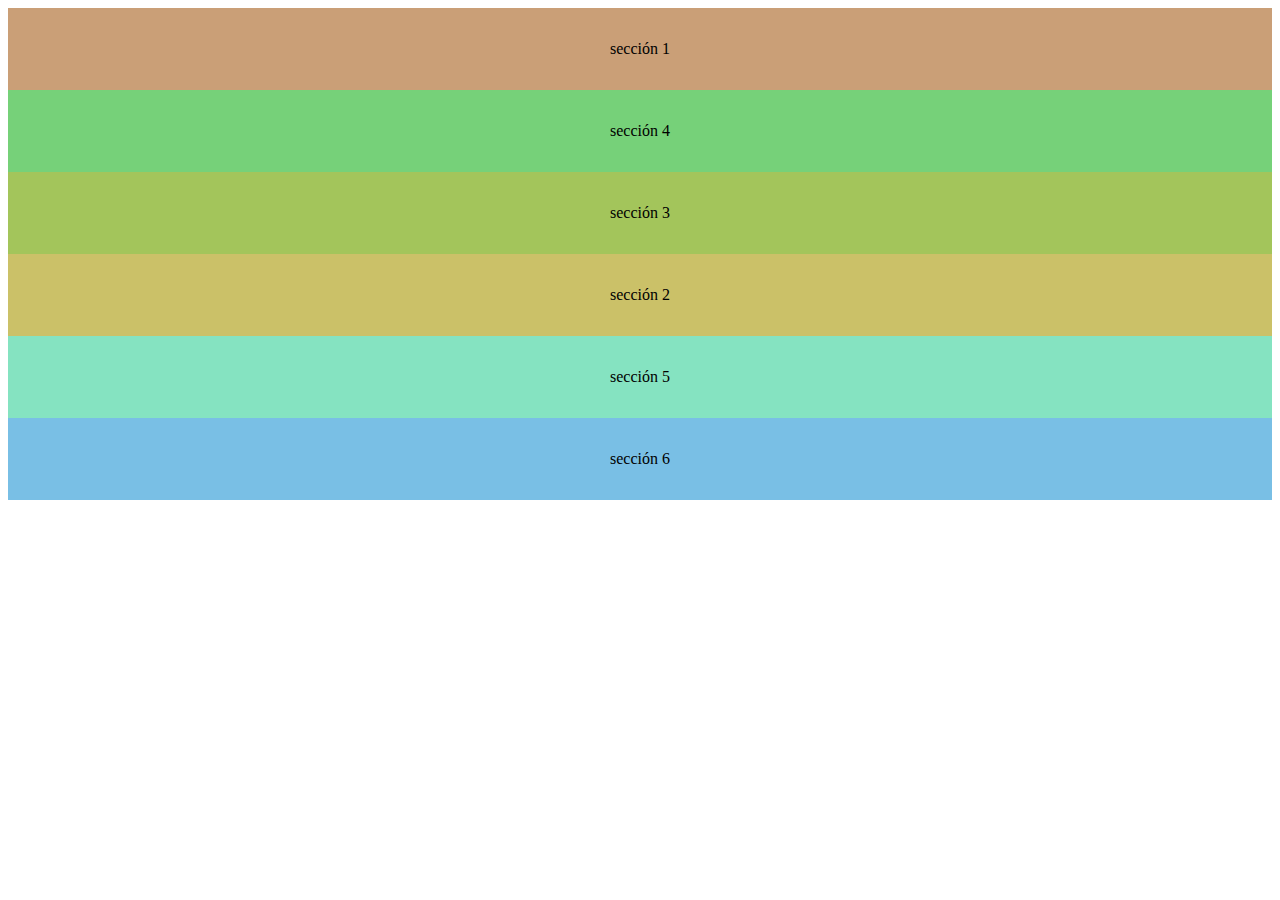
<file: tp-5/layout-3.html>
<!DOCTYPE html>
<html lang="es">
<head>
    <link href="https://cdn.jsdelivr.net/npm/bootstrap@5.3.0/dist/css/bootstrap.min.css" rel="stylesheet" integrity="sha384-9ndCyUaIbzAi2FUVXJi0CjmCapSmO7SnpJef0486qhLnuZ2cdeRhO02iuK6FUUVM" crossorigin="anonymous">

    <meta charset="UTF-8">
    <meta http-equiv="X-UA-Compatible" content="IE=edge">
    <meta name="viewport" content="width=device-width, initial-scale=1.0">
    <title>Layout N3</title>
    <style>
        .content {padding: 2em 0.5em; text-align: center;}
        .s1 {background-color: #ca9f77;}
        .s2 {background-color: #cbc168;}
        .s3 {background-color: #a3c55b;}
        .s4 {background-color: #76d179;}
        .s5 {background-color: #85e3c1;}
        .s6 {background-color: #79bfe5;}
    </style>
</head>
<body>

    <div class="container-sm g-0">
        <div class="row g-0">
            <div class="col-12 offset-sm-3 col-sm-6 col-md-6 ">
                <div class="content s1">sección 1</div>
            </div>  
        </div>
        <div class="row g-0">
            <div class="col-12 col-sm-4 col-md-3 order-md-3">
                <div class="content s4">sección 4</div>
            </div>
            <div class="col-12 col-sm-4 col-md-6 order-md-2">
                <div class="content s3">sección 3</div>
            </div>
            <div class="col-12 col-sm-4 col-md-3 order-md-1">
                <div class="content s2">sección 2</div> 
            </div>
            <div class="d-none d-sm-block col-sm-6 offset-md-6 col-md-3 order-md-5">   
                <div class="content s5">sección 5</div>
            </div>
            <div class="col-12 col-sm-6 col-md-3 order-md-4">
                <div class="content s6">sección 6</div>
            </div>
        </div>
    </div>
    

    <script src="https://cdn.jsdelivr.net/npm/bootstrap@5.3.0/dist/js/bootstrap.bundle.min.js" integrity="sha384-geWF76RCwLtnZ8qwWowPQNguL3RmwHVBC9FhGdlKrxdiJJigb/j/68SIy3Te4Bkz" crossorigin="anonymous"></script>

</body>
</html>
</file>
